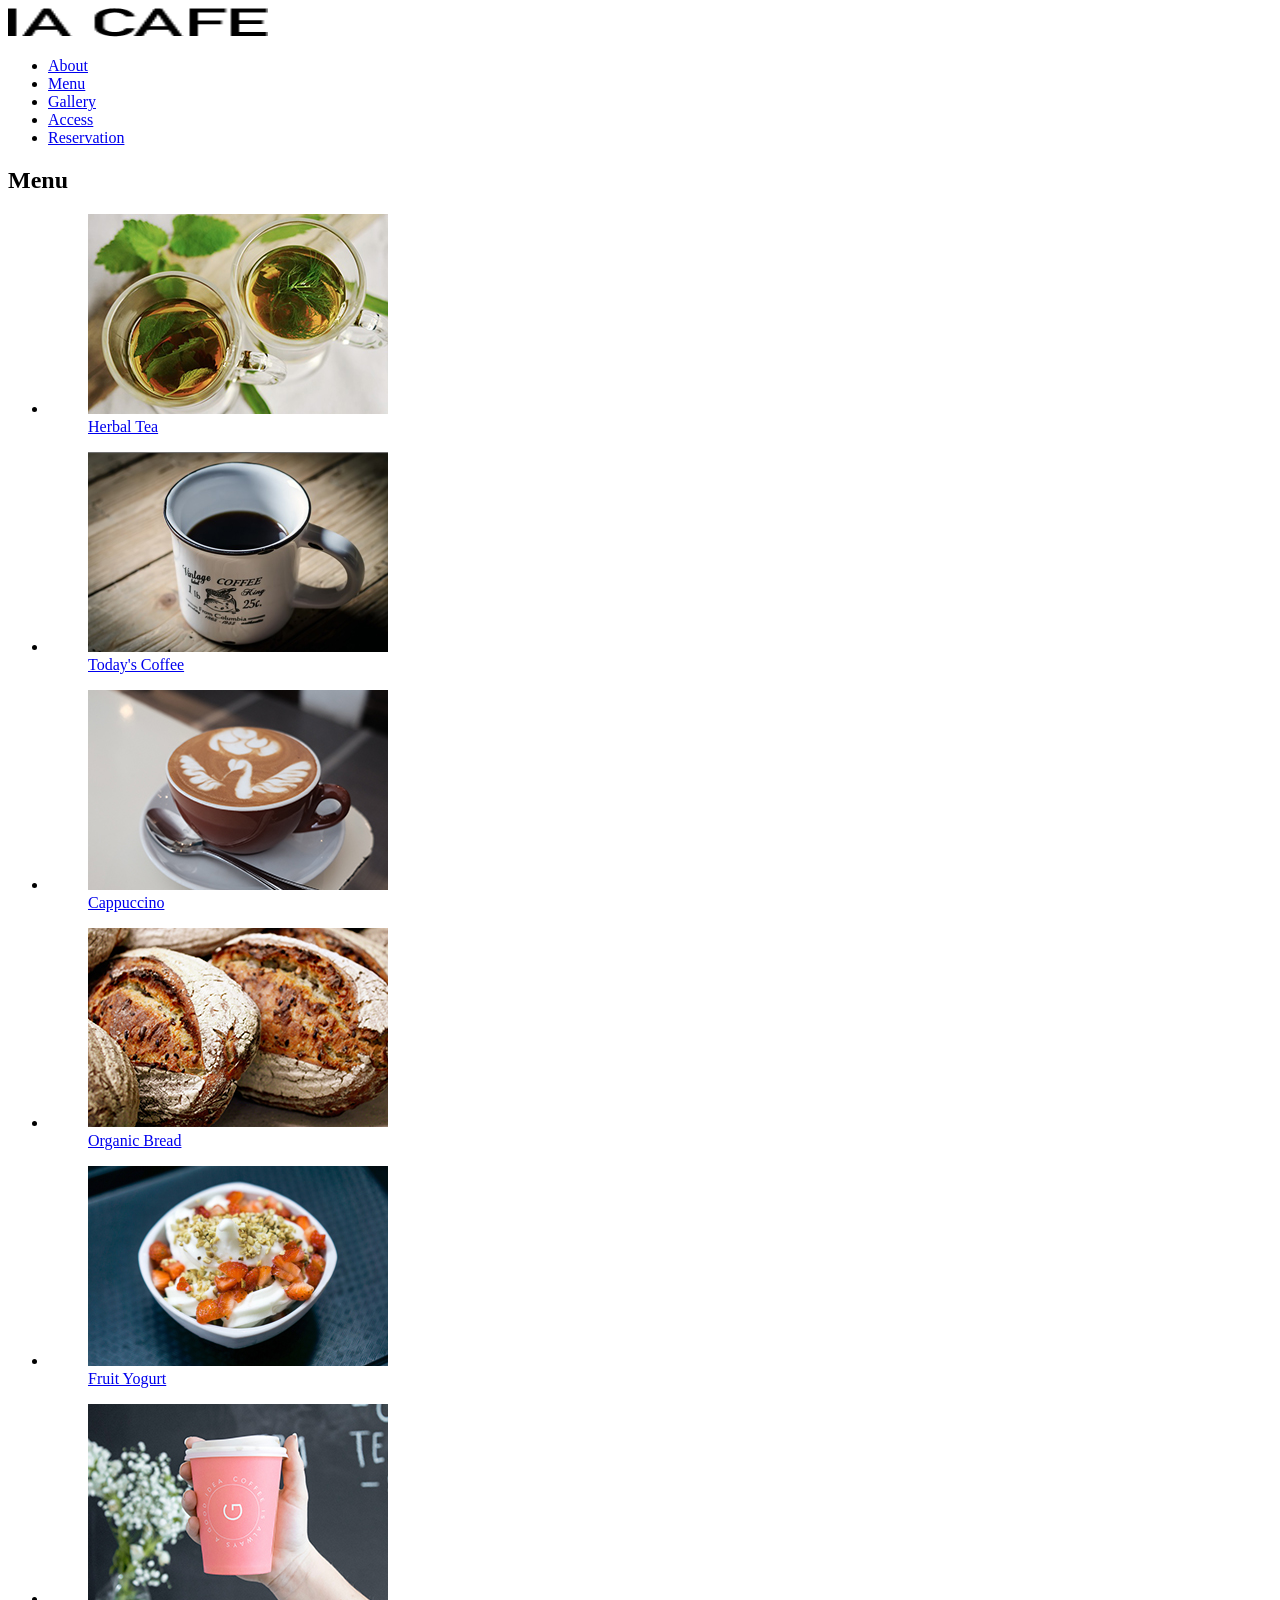
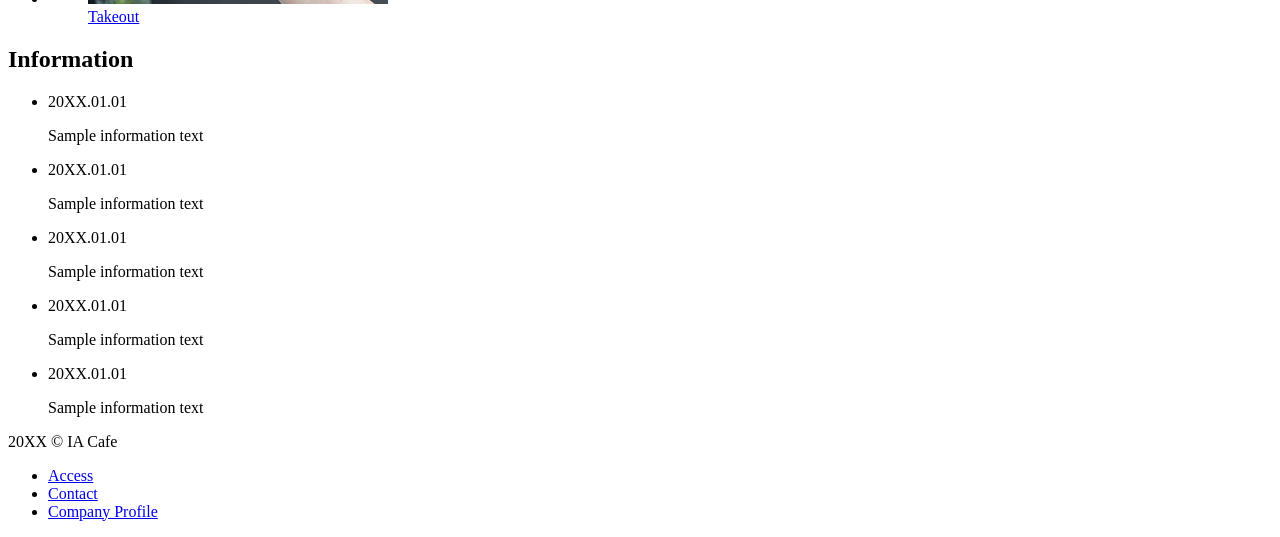
<file: File Lab10/File Lab10/Workshop10.html>
<!DOCTYPE html>
<html lang="en">

<head>
  <meta charset="utf-8">
  <title>IA Cafe</title>
  <link href="https://fonts.googleapis.com/css?family=Roboto+Condensed" rel="stylesheet">
  
</head>

<body>
  <header>
    <div id="headerInner">
      <div id="logo"><a href="#"><img src="images/logo.png" alt="IA CAFE" width="260" height="29"></a></div>
      <nav>
        <ul>
          <li><a href="#">About</a></li>
          <li><a href="#">Menu</a></li>
          <li><a href="#">Gallery</a></li>
          <li><a href="#">Access</a></li>
          <li><a href="#" class="button">Reservation</a></li>
        </ul>
      </nav>
    </div>
  </header>
 




  <main>
    <!-- <h1 id="mainPhoto">A shop for herbs and organic food<br><span>Enjoy a relaxing time</span></h1> -->
    <div id="contents">
      <section id="menu">
        <h2>Menu</h2>
        <ul>
          <li class="new">
            <a href="#">
              <figure><img src="images/pic01.jpg" alt="" width="300" height="200">
                <figcaption>Herbal Tea</figcaption>
              </figure>
            </a>
          </li>
          <li>
            <a href="#">
              <figure><img src="images/pic02.jpg" alt="" width="300" height="200">
                <figcaption>Today's Coffee</figcaption>
              </figure>
            </a>
          </li>
          <li>
            <a href="#">
              <figure><img src="images/pic03.jpg" alt="" width="300" height="200">
                <figcaption>Cappuccino</figcaption>
              </figure>
            </a>
          </li>
          <li>
            <a href="#">
              <figure><img src="images/pic06.jpg" alt="" width="300" height="200">
                <figcaption>Organic Bread</figcaption>
              </figure>
            </a>
          </li>
          <li class="new">
            <a href="#">
              <figure><img src="images/pic04.jpg" alt="" width="300" height="200">
                <figcaption>Fruit Yogurt</figcaption>
              </figure>
            </a>
          </li>
          <li>
            <a href="#">
              <figure><img src="images/pic05.jpg" alt="" width="300" height="200">
                <figcaption>Takeout</figcaption>
              </figure>
            </a>
          </li>
        </ul>
      </section>
      <aside id="info">
        <h2>Information</h2>
        <ul>
          <li>
            <span>20XX.01.01</span>
            <p>Sample information text</p>
          </li>
          <li>
            <span>20XX.01.01</span>
            <p>Sample information text</p>
          </li>
          <li>
            <span>20XX.01.01</span>
            <p>Sample information text</p>
          </li>
          <li>
            <span>20XX.01.01</span>
            <p>Sample information text</p>
          </li>
          <li>
            <span>20XX.01.01</span>
            <p>Sample information text</p>
          </li>
        </ul>
      </aside>
    </div>
  </main>
  <footer>
    <div id="footerInner">
      <p>20XX &copy; IA Cafe</p>
      <ul>
        <li><a href="#">Access</a></li>
        <li><a href="#">Contact</a></li>
        <li><a href="#">Company Profile</a></li>
      </ul>
    </div>
  </footer>
</body>

</html>
</file>
